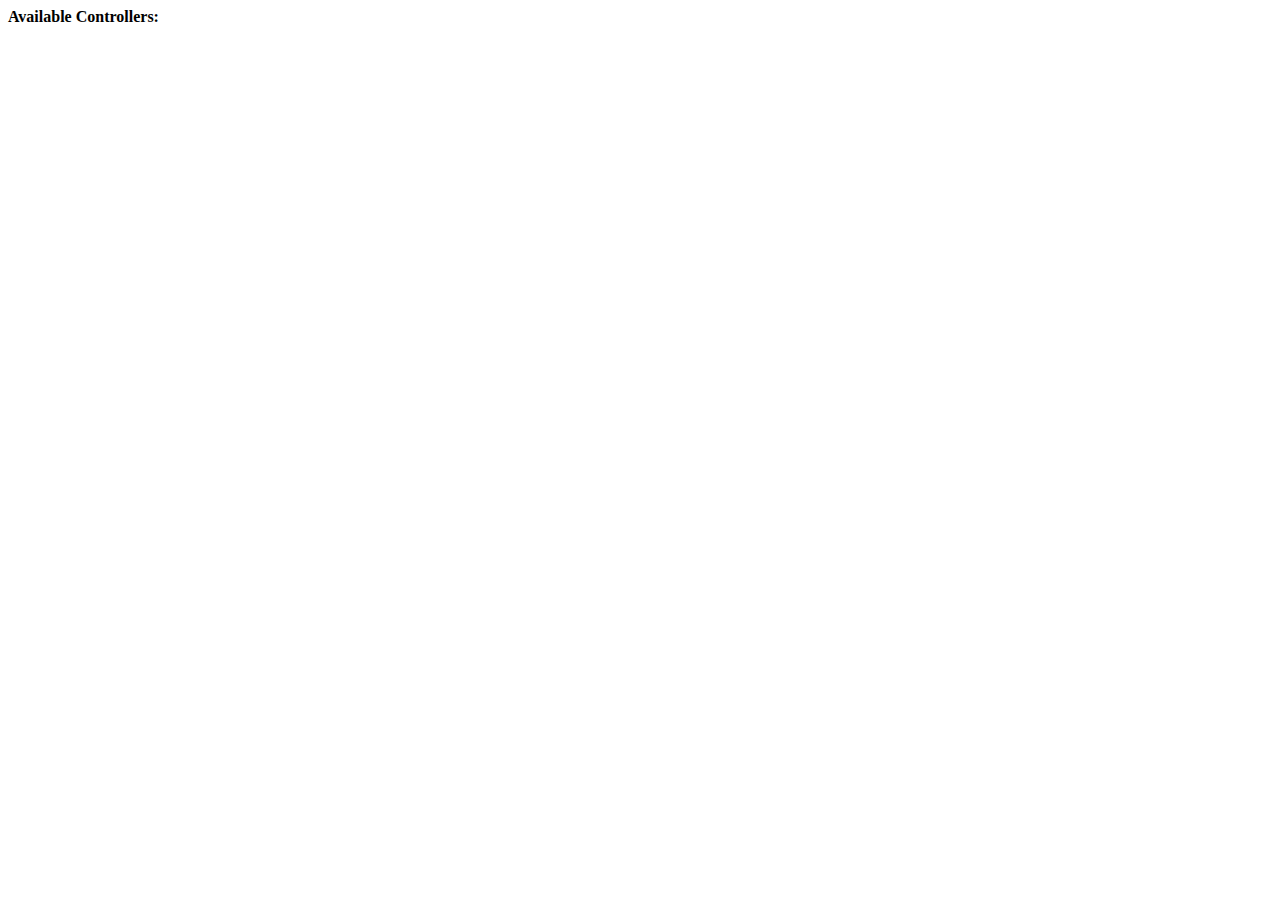
<file: frontend/connect_controller.html>
<body>
    <div class="container">
        <div class="title"><b class="white">Available Controllers:</b></div>
        <div hx-get="/controllers" hx-trigger="load, every 5s" hx-target="this" hx-swap="innerHTML">
            <!-- available IDs will load here dynamically -->
        </div>
    </div>

    <script>
        document.addEventListener('htmx:afterRequest', function(event) {
            const target = event.target;
            if (target.classList.contains("id-box")) {
                const jsonResponse = JSON.parse(event.detail.xhr.response);

                if (jsonResponse) {
                    let val = target.getAttribute("value");
                    alert(`Connected to controller with ID ${val}!`);
                    localStorage.setItem("ID", val);
                    window.location.href = "/";
                }
            }
        });
    </script>
</body>
</file>
